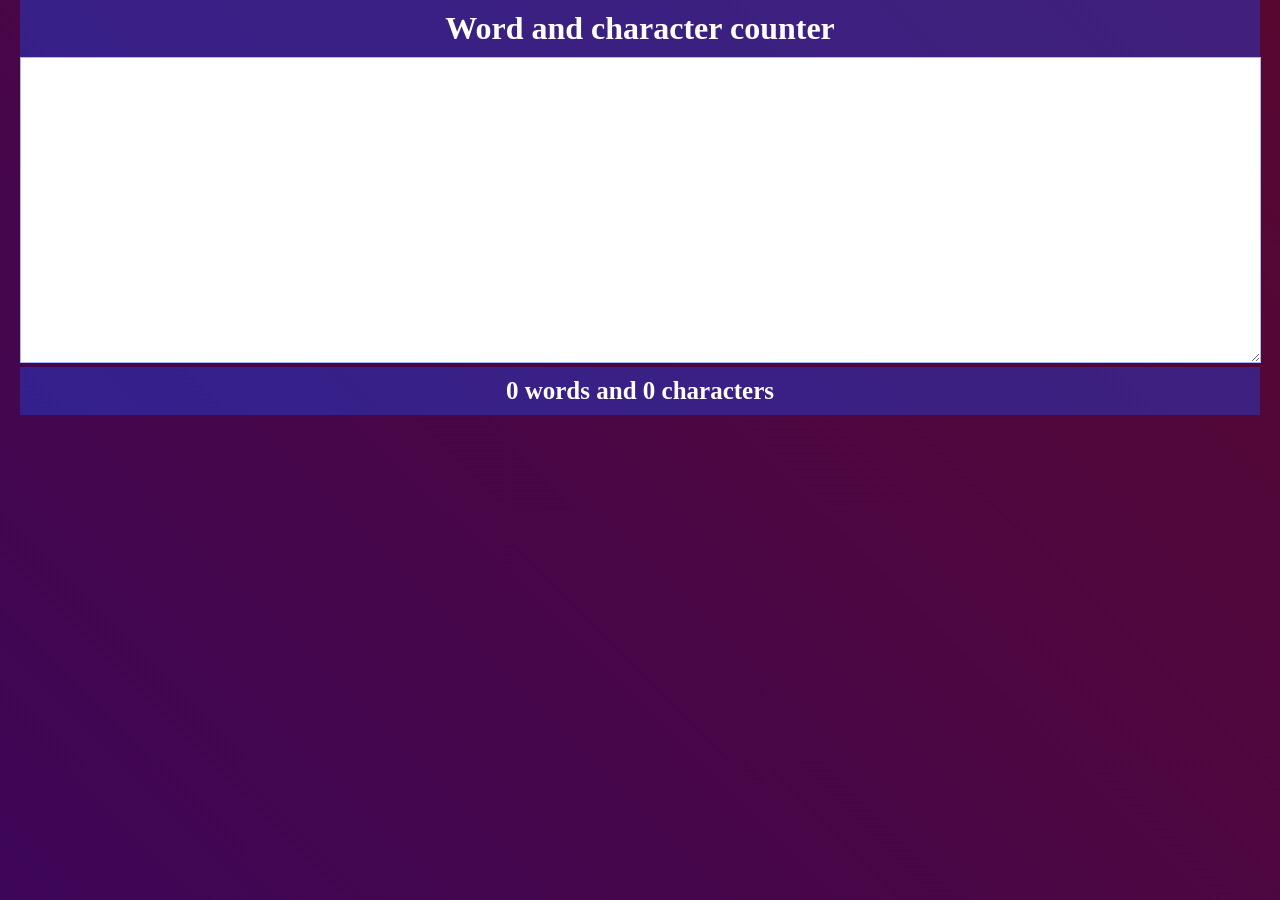
<file: index.html>
<!DOCTYPE html>
<html lang="en">
<head>
    <meta charset="UTF-8">
    <meta name="viewport" content="width=device-width, initial-scale=1.0">
    <title>word and character counter</title>
    <link rel="stylesheet" href="/style.css">
</head>
<body>
    <div id="container">
    <h1>Word and character counter</h1>
    <textarea name="" id="textbox" cols="30" rows="10"></textarea>
    <p>
       <span id="word"> 0</span> words and 
       <span id="char">0</span> characters
    </p>
</div>

<script src="/script.js"></script>
</body>
</html>
</file>
<file: style.css>
body{
    width: 100%;
height: 100vh;
    padding: 0px 0px;
    margin: 0;
    background: linear-gradient(45deg, #3e0658, #580730);
}
#container{
    padding: 0 20px;
}
h1{
    text-align: center;
    background-color: #1c4aef62;
    color: white;
    padding: 10px;
    margin: 0px;
}
#textbox{
    width: 99.6%;
    border-color: #1c4aef62;
    font-weight: bold;
    font-size: 2em;
    /* font-size: 15px; */
}
p{
    text-align: center;
    background-color: #1c4aef62;
    font-size: 25px;
    font-weight: bold;
    color: white;
    padding: 10px;
    margin: 0px;
}
</file>
